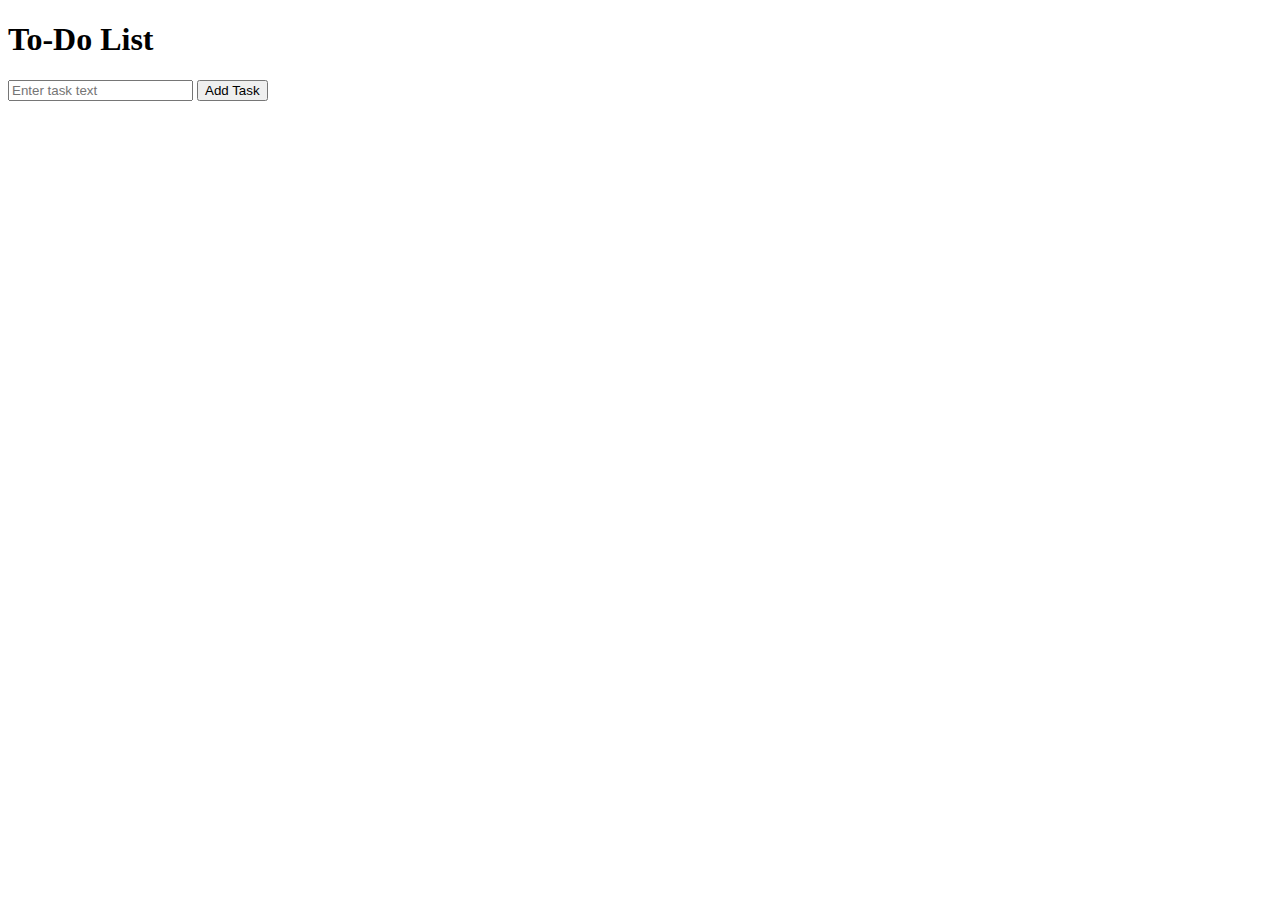
<file: day-03/index.html>
<!DOCTYPE html>
<html lang="en">
<head>
    <meta charset="UTF-8">
    <meta name="viewport" content="width=device-width, initial-scale=1.0">
    <title>To-Do List</title>
</head>
<body>
    <h1>To-Do List</h1>
    <input type="text" id="task-input" placeholder="Enter task text">
    <button type="submit" id="add-task-btn">Add Task</button>

    <ul id="task-list"></ul>

    <script src="index.js"></script>
</body>
</html>
</file>
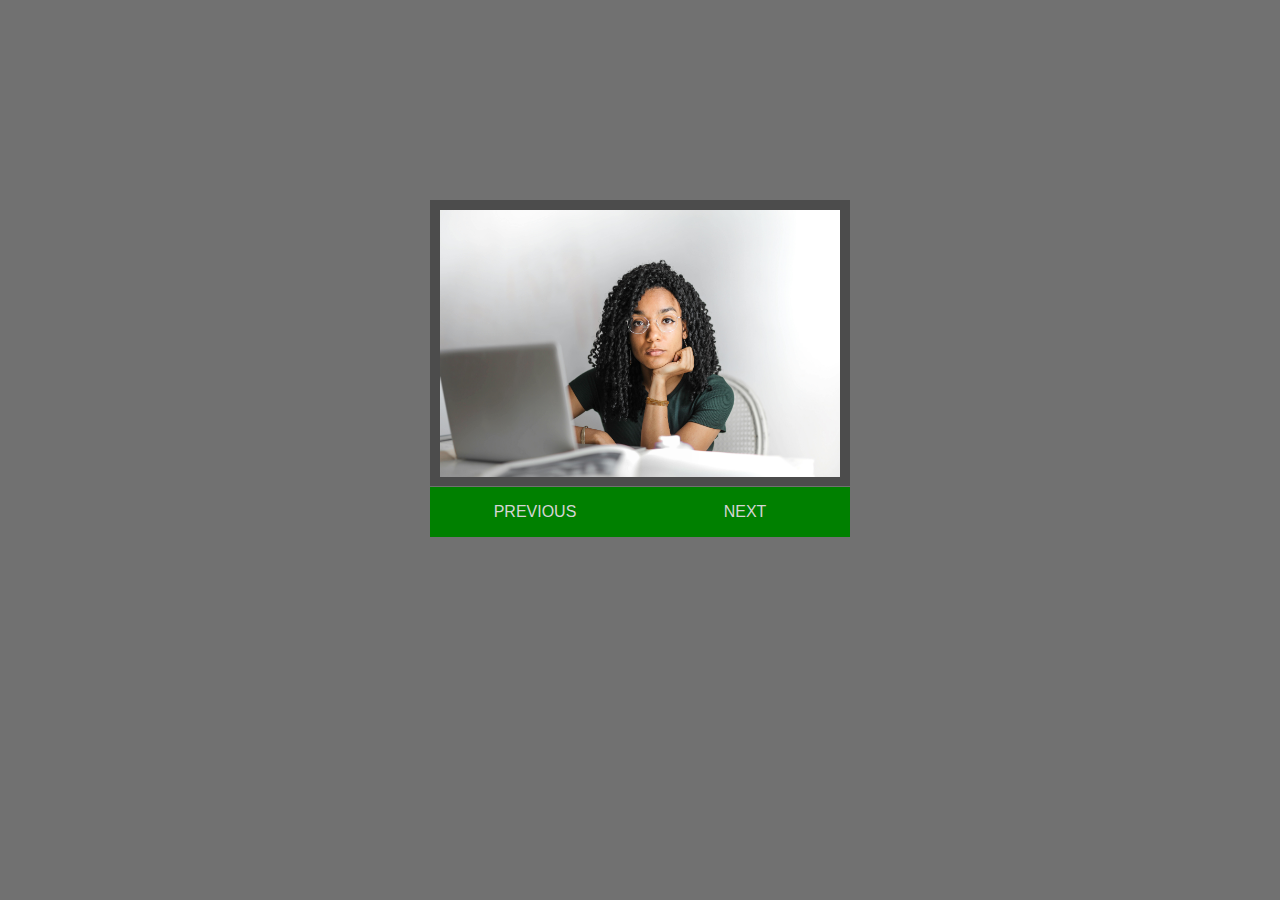
<file: day-04/index.html>
<!DOCTYPE html>
<html lang="en">
<head>
    <meta charset="UTF-8">
    <meta name="viewport" content="width=device-width, initial-scale=1.0">
    <title>Day 04 - Interactive Web Page</title>
    <link rel="stylesheet" href="style.css">
</head>
<body>
    <div class="content" id="content">
        <img src="slides/1.jpg" alt="slideshow image" id="imImage">
    </div>
    <p id="links"><a href="#" id="previous">Previous</a><a href="#" id="next">Next</a></p>

    <script src="index.js"></script>
</body>
</html>
</file>
<file: day-04/style.css>
body, p {
    margin: 0;
    padding: 0;
}
body {
    padding: 100px;
    background: #717171;
}

#content {
    margin: 100px auto 20px auto;
    border: 10px solid #4C4C4C;
    width: 400px;
    height: 266px;
    position: relative;
}

#content img {
    position: absolute;
    left: 0;
    top: 0;
    width: 100%;
}
p {
    margin-top: -19px !important;
    /* margin-left: -10px !important; */
    text-align: center;
}

#links {
    width: 420px;
    display: flex;
    margin: auto;
}

#links a {
    display: block;
    flex: 1;
    background: green;
    height: 50px;
    line-height: 50px;
    color: #D5D5D5;
    text-decoration: none;
    font-family: Arial, Helvetica, sans-serif;
    text-transform: uppercase;
    text-align: center;
}

#links a:hover {
    background: #A51D1F;
    color: #FFF;
}

/* Animation style */
.fadeinimg {
    animation: fadein 2s;
}

@keyframes fadein {
    from {
        opacity: 0;
    }
    to {
        opacity: 1;
    }
}
</file>
